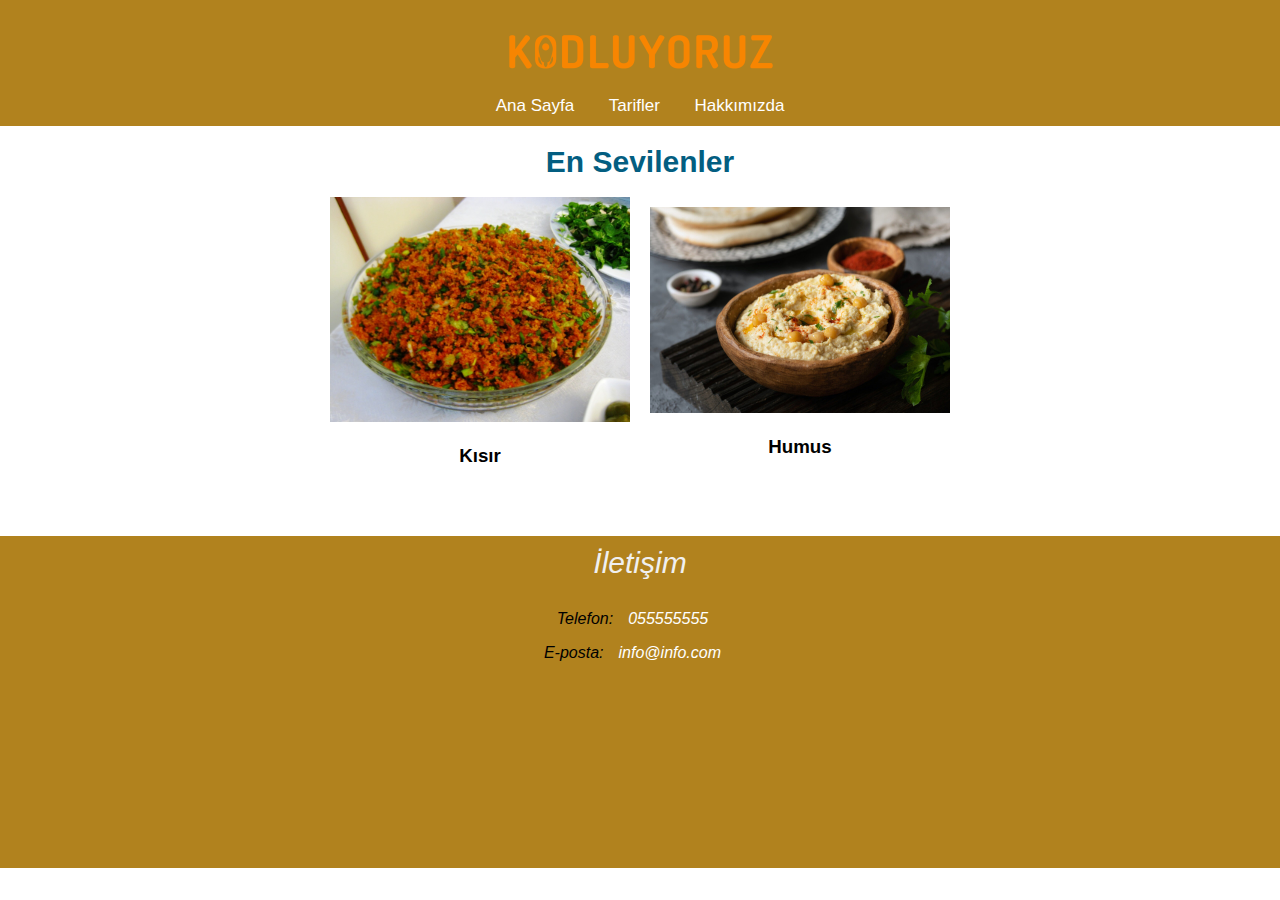
<file: front_end_web_development/css/odev1/index.html>
<!DOCTYPE html>
<html lang="tr">
  <head>
    <meta charset="UTF-8" />
    <meta http-equiv="X-UA-Compatible" content="IE=edge" />
    <meta name="viewport" content="width=device-width, initial-scale=1.0" />
    <title>Yemek Tarifleri</title>
    <link rel="preconnect" href="https://fonts.googleapis.com">
    <link rel="preconnect" href="https://fonts.gstatic.com" crossorigin>
    <link href="https://fonts.googleapis.com/css2?family=Ephesis&display=swap" rel="stylesheet"> 
    <link rel="stylesheet" href="style.css" />


  </head>
  <body>
    <header>
      <img
        class="logo"
        src="img/kodluyoruz.png"
        alt="Kodluyoruz"
      />
      <nav>
        <div class="nav-text">
          <a href="index.html">Ana Sayfa</a>
          <a href="tarifler.html">Tarifler</a>
          <a href="hakkimizda.html">Hakkımızda</a>
        </div>
      </nav>
    </header>
    <section>
     <h3> <p class="title">En Sevilenler</p></h3>
      <span>
        <div class="foods-bigcontainer">
          <div class="foods-container">
            <div class="food">
              <img
              class="cover-img"
                width="300px"
                src="img/kisir0.jpg"
                alt="Kısır"
              />
             <h3><p>Kısır</p></h3> 
         
            </div>
            <div class="food">
              <img
              class="cover-img"
                width="300px"
                src="img/humus0.jpg"
                alt="Humus"
              />
              <h3><p>Humus</p></h3> 


            </div>
          </div>
        </div>
      </span>
    </section>
    <footer>
      <address>
        <p class="title2">İletişim</p>
        <p>Telefon:<a href="tel:055555555">055555555</a></p>
        <p>E-posta:<a href="mailto:info@info.com">info@info.com</a></p>
        </address> 

     

   <br>
   <br>
   <br>
   <br>
   <br>
   <br>
   <br>
   <br>
   <br>
   <br>
      
    </footer>
  </body>
</html>
</file>
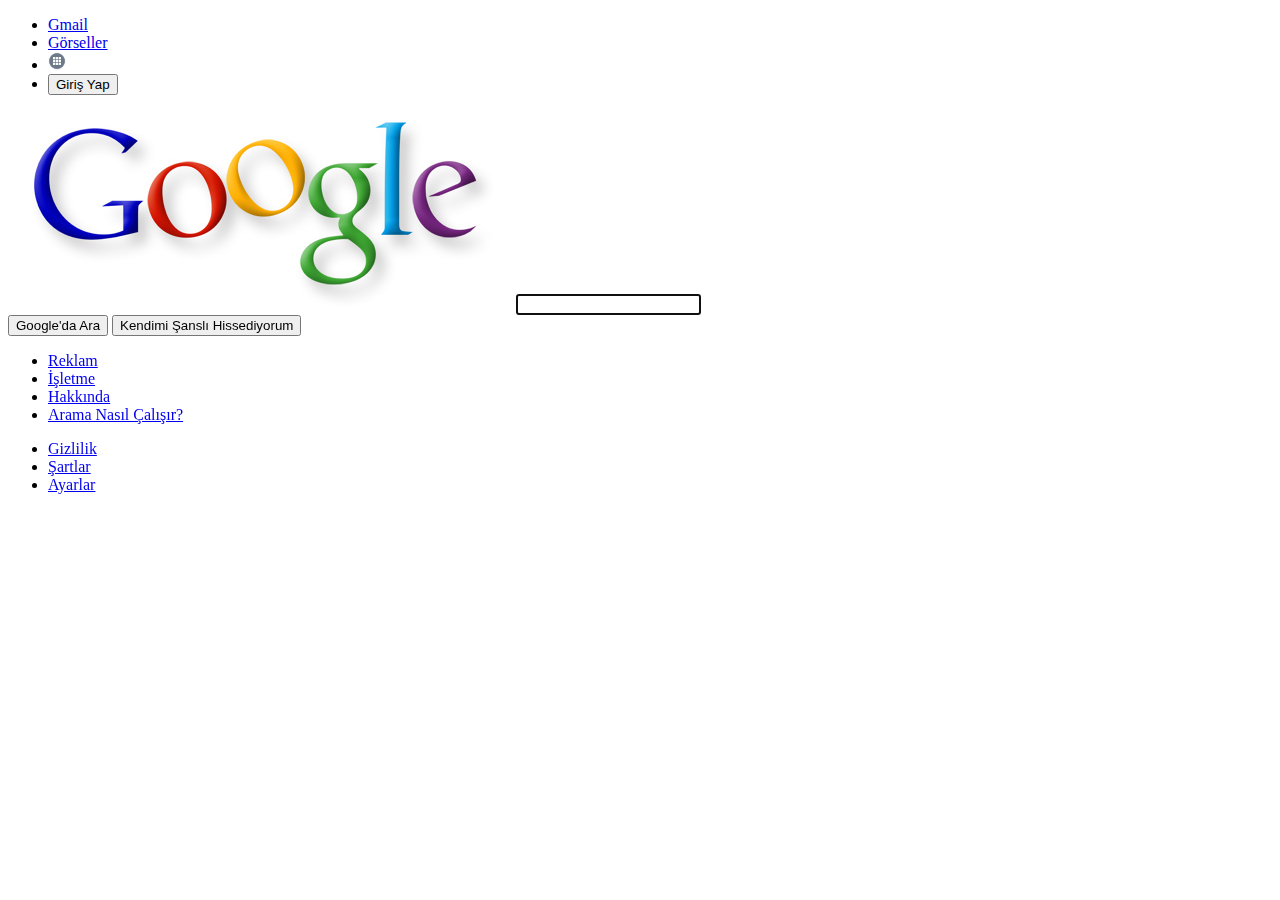
<file: front_end_web_development/css/odev2/index.html>
<!DOCTYPE html>
<html lang="tr">

<head>
  <link rel="shortcut icon" href="images/google_favicon.png">
  <meta charset="utf-8">
  <title>Google Ana Sayfa</title>
  <meta name="viewport" content="width=device-width, initial-scale=1">
  <link rel="preconnect" href="https://fonts.googleapis.com">
  <link rel="preconnect" href="https://fonts.gstatic.com" crossorigin>
  <link href="https://fonts.googleapis.com/css2?family=Scheherazade+New&display=swap" rel="stylesheet"> 
  
</head>

<body>


  <ul class="top-navigation">

    <li>
      <a href="#">Gmail</a>
    </li>
    <li>
      <a href="#">Görseller</a>
    </li>
    <li>
      <a href="#"><img src="images/applauncher.png" width="18" height="18"></a>
    </li>
    <li>
      <a href="#"><button type="button" class="signbtn">Giriş Yap</button></a>
    </li>
  </ul>

  <div class="search-box">
    <img src="images/google_logo.jpeg">
    <input type="text" id="searchbar" autofocus >
    <div class="search-buttons">
      <button id="search1">Google'da Ara</button>
      <button id="search2">Kendimi Şanslı Hissediyorum</button>
    </div>
  </div>
  
  <div class="bottom-links">
  
    <ul class="left-links">
      <li>
        <a href="#">Reklam</a>
      </li>
      <li>
        <a href="#">İşletme</a>
      </li>
      <li>
        <a href="#">Hakkında</a>
      </li>
      <li>
        <a href="#">Arama Nasıl Çalışır?</a>
      </li>
    </ul>

    <ul class="right-links">
      <li>
        <a href="#">Gizlilik</a>
      </li>
      <li>
        <a href="#">Şartlar</a>
      </li>
      <li>
        <a href="#">Ayarlar</a>
      </li>
    </ul>
  </div>
</body>

  
</body>

</html>
</file>
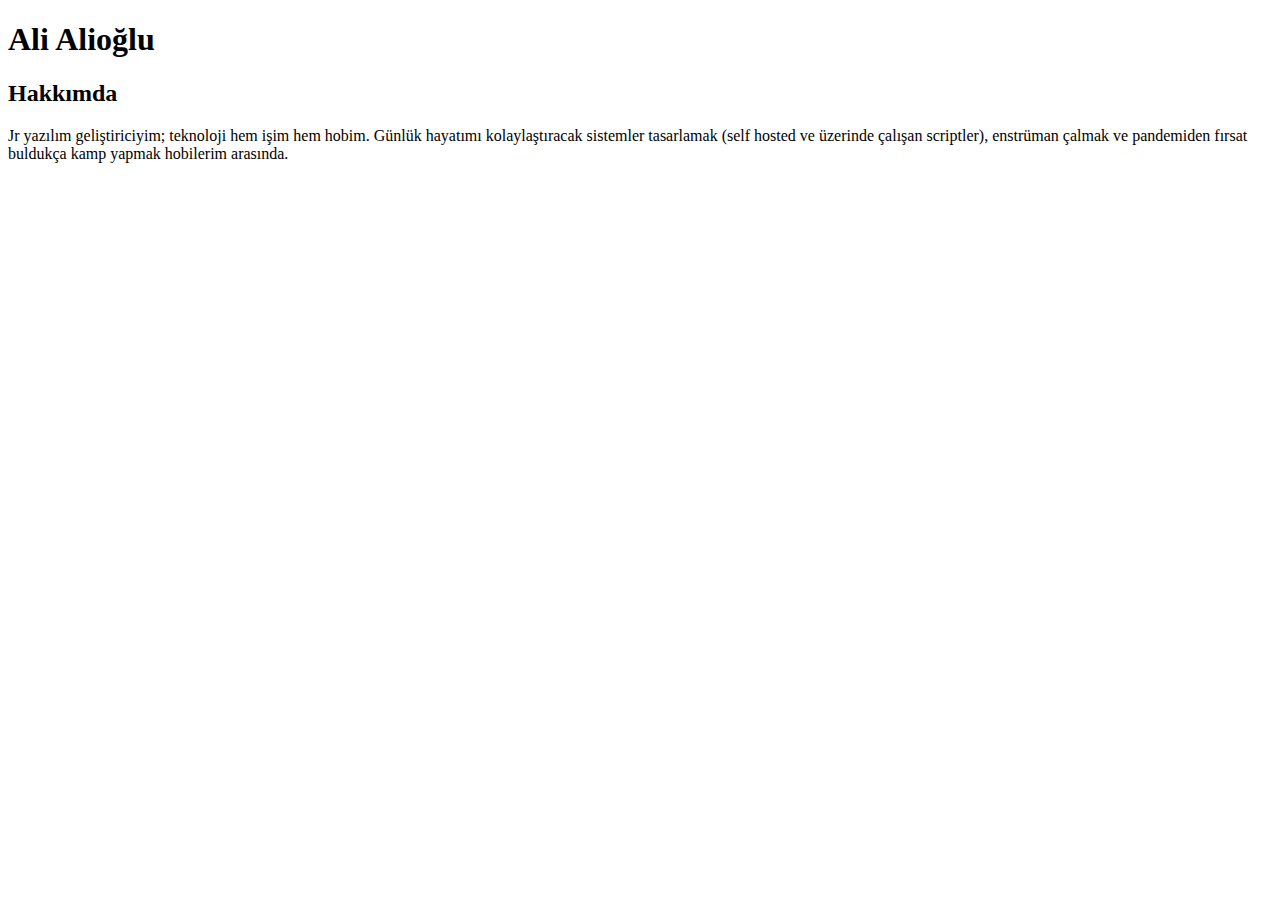
<file: front_end_web_development/html/odev1/index.html>
<!DOCTYPE html> <!-- tarayıcıya sayfa türü bildirir -->
<html lang="tr"> 
<head>
    <meta charset="UTF-8">
    <meta http-equiv="X-UA-Compatible" content="IE=edge">
    <meta name="viewport" content="width=device-width, initial-scale=1.0">
    <title>HTML Ödev 1</title> <!-- web sayfası başlığı -->
    <h1>Ali Alioğlu</h1>
    <h2>Hakkımda</h2>
    <p>Jr yazılım geliştiriciyim; teknoloji hem işim hem hobim. Günlük hayatımı kolaylaştıracak sistemler tasarlamak (self hosted ve üzerinde çalışan scriptler), enstrüman çalmak ve pandemiden fırsat buldukça kamp yapmak hobilerim arasında.</p>
</head>
<body>
    
</body>
</html>
</file>
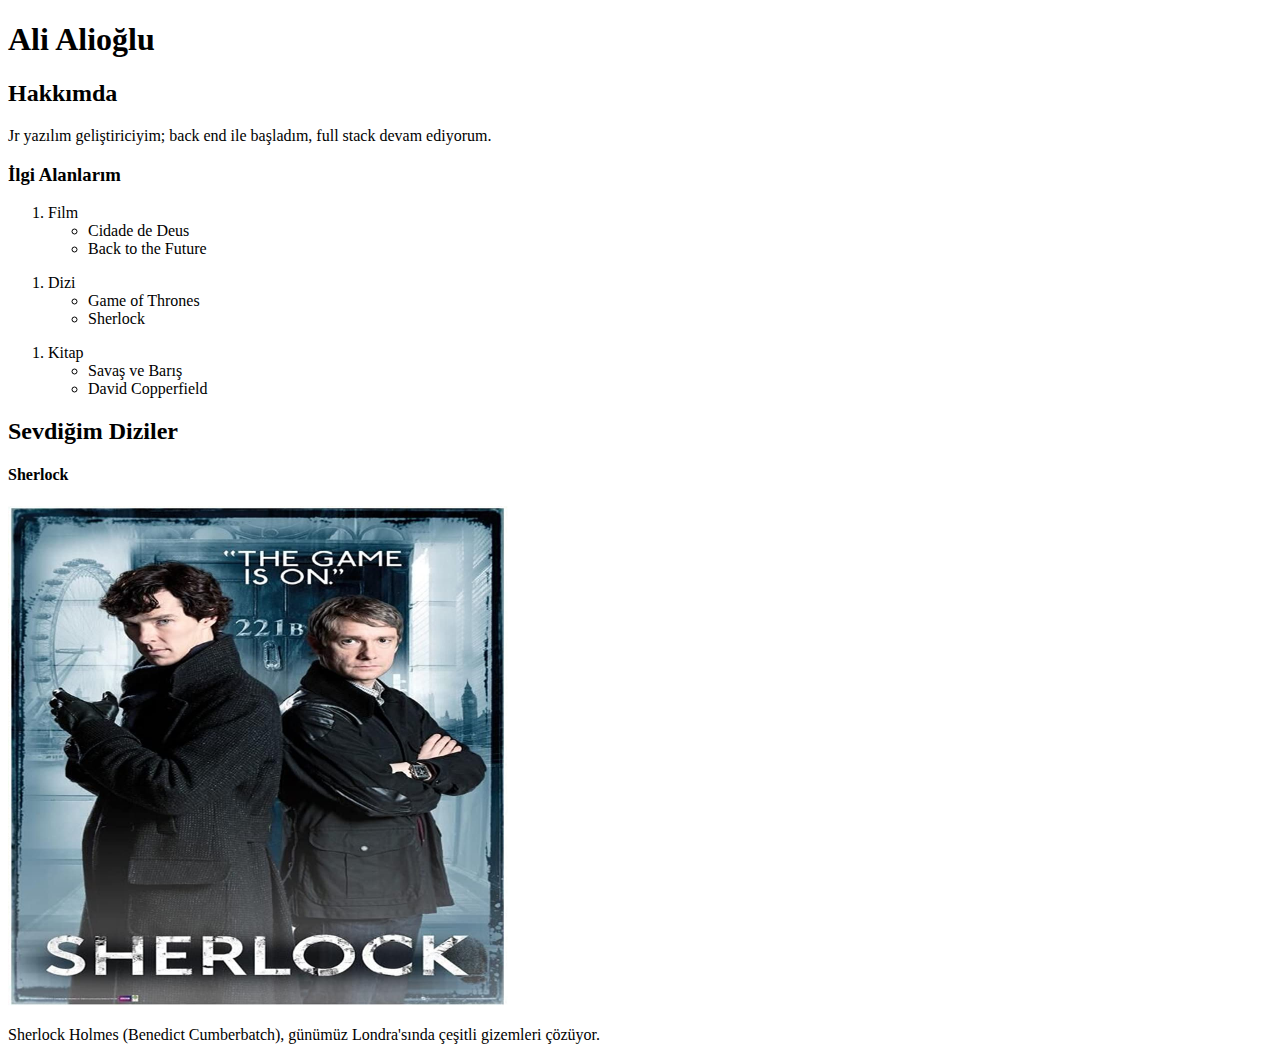
<file: front_end_web_development/html/odev2/index.html>
<!DOCTYPE html>
<html lang="en">
<head>
    <meta charset="UTF-8">
    <meta http-equiv="X-UA-Compatible" content="IE=edge">
    <meta name="viewport" content="width=device-width, initial-scale=1.0">
    <title>Ali Alioğlu</title>
</head>
<body>
    <!--body -->
    <h1>Ali Alioğlu</h1>
    <h2>Hakkımda</h2>
    <p>Jr yazılım geliştiriciyim; back end ile başladım, full stack devam ediyorum. </p>

    <h3>İlgi Alanlarım</h3>
    <!--list-->
    <ol><li>Film
        <ul><li>Cidade de Deus</li></ul>
        <ul><li>Back to the Future</li></ul>
    </li></ol>
    <ol><li>Dizi
        <ul><li>Game of Thrones</li></ul>
        <ul><li>Sherlock</li></ul>
    </li></ol>
    <ol><li>Kitap
        <ul><li>Savaş ve Barış</li></ul>
        <ul><li>David Copperfield</li></ul>
    </li></ol>

    <h2>Sevdiğim Diziler</h2>
    <h4>Sherlock</h4>
    <img src="sherlock.jpg" width="500" height="500" alt="sherlock">
    <p>
        Sherlock Holmes (Benedict Cumberbatch), günümüz Londra'sında çeşitli gizemleri çözüyor. 
    </p>

</body>
</html>
</file>
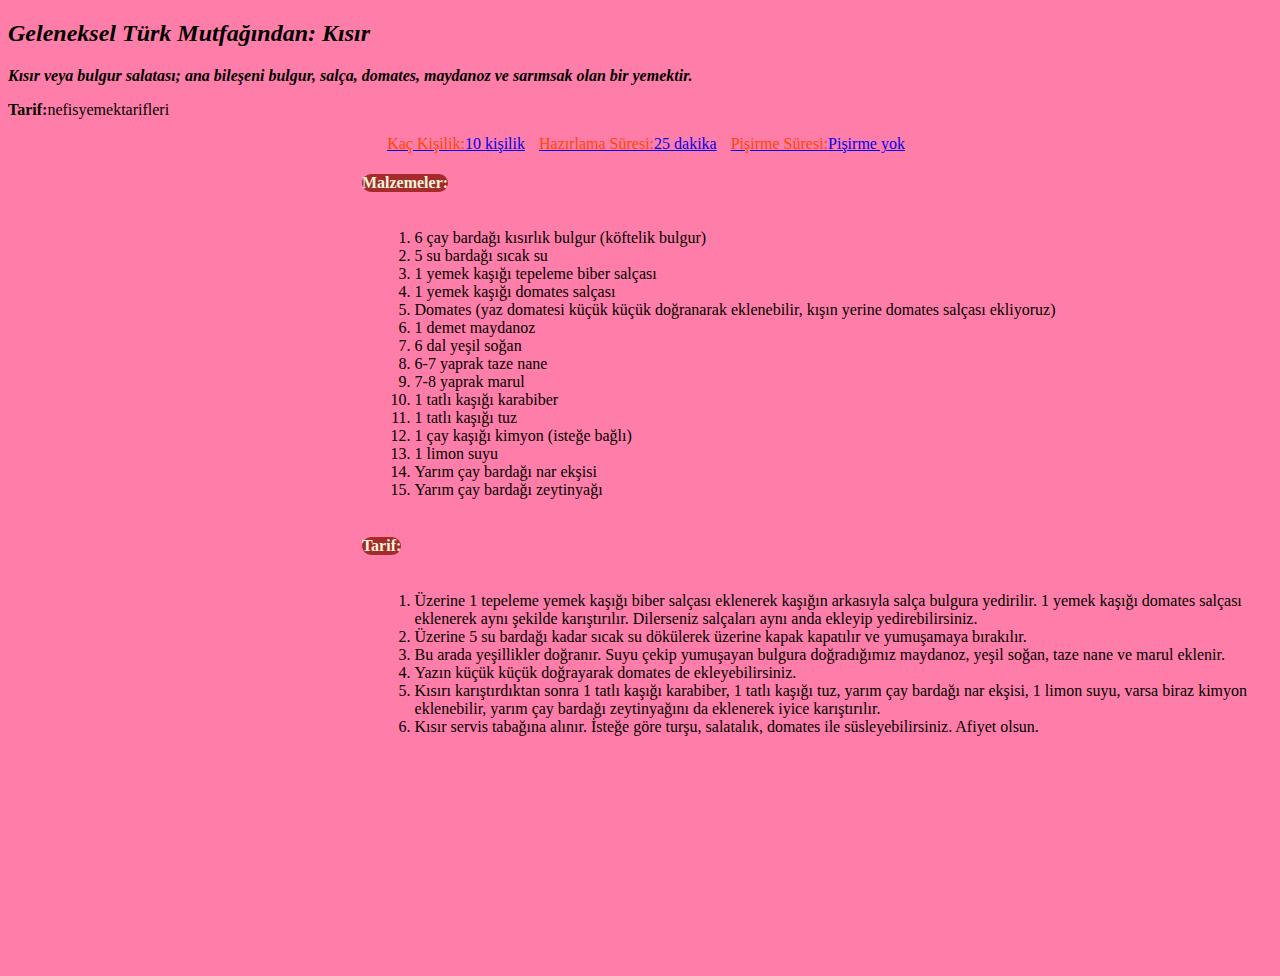
<file: front_end_web_development/html/odev3/index.html>
<!DOCTYPE html>
<html lang="tr">
<head>
    <meta charset="UTF-8">
    <meta http-equiv="X-UA-Compatible" content="IE=edge">
    <meta name="viewport" content="width=device-width, initial-scale=1.0">
    <title>Kısır</title>
</head>
<body style="background-color: rgba(255, 0, 85, 0.507)">

    <h2>
        <strong>
        <em>Geleneksel Türk Mutfağından: Kısır</em> 
    </strong>
     </h2>

    <p><b><em>
        Kısır veya bulgur salatası; ana bileşeni bulgur, salça, domates, maydanoz ve sarımsak olan bir yemektir. 
    </em></b></p>

    <P><b>Tarif:</b>nefisyemektarifleri</p>

         <a href="#" style="margin-left: 30%;"><span style="color:orangered"> Kaç Kişilik:</span>10 kişilik</a> <a href="#" style="margin-left: 10px;"><span style="color:orangered">Hazırlama Süresi:</span>25 dakika</a> <a href="#"  style="margin-left: 10px" ><span style="color:orangered">Pişirme Süresi:</span>Pişirme yok</a>

  
         <br/> 

     <div >
          
    <h4 style="margin-left: 28%; background-color:brown; display:inline-block; color: beige; border-radius:10px; ">
         Malzemeler:
    </h4>
    <ol style="margin-left: 29%; ">
        
        <li>6 çay bardağı kısırlık bulgur (köftelik bulgur)</li> 
        <li>5 su bardağı sıcak su</li> 
        <li>1 yemek kaşığı tepeleme biber salçası</li> 
        <li>1 yemek kaşığı domates salçası</li> 
        <li>Domates (yaz domatesi küçük küçük doğranarak eklenebilir, kışın yerine domates salçası ekliyoruz)</li> 
        <li> 1 demet maydanoz</li>
        <li>6 dal yeşil soğan</li> 
        <li>6-7 yaprak taze nane</li> 
        <li> 7-8 yaprak marul</li>
        <li>1 tatlı kaşığı karabiber</li> 
        <li>1 tatlı kaşığı tuz</li> 
        <li>1  çay kaşığı kimyon (isteğe bağlı)</li> 
        <li>1 limon suyu</li> 
        <li>Yarım çay bardağı nar ekşisi</li> 
        <li>Yarım çay bardağı zeytinyağı</li> 

    </ol>

    <h4 style="margin-left: 28%; background-color:brown; display:inline-block; color: beige; border-radius:10px; "> Tarif:</h4>
        
     <ol style="margin-left: 29%;">
        
<li> Üzerine 1 tepeleme yemek kaşığı biber salçası eklenerek kaşığın arkasıyla salça bulgura yedirilir. 1 yemek kaşığı domates salçası eklenerek aynı şekilde karıştırılır. Dilerseniz salçaları aynı anda ekleyip yedirebilirsiniz.</li>   
<li> Üzerine 5 su bardağı kadar sıcak su dökülerek üzerine kapak kapatılır ve yumuşamaya bırakılır.</li>   
<li>Bu arada yeşillikler doğranır. Suyu çekip yumuşayan bulgura doğradığımız maydanoz, yeşil soğan, taze nane ve marul eklenir.
</li>    
<li>Yazın küçük küçük doğrayarak domates de ekleyebilirsiniz.</li>    
<li> Kısırı karıştırdıktan sonra 1 tatlı kaşığı karabiber, 1 tatlı kaşığı tuz, yarım çay bardağı nar ekşisi, 1 limon suyu, varsa biraz kimyon eklenebilir, yarım çay bardağı zeytinyağını da eklenerek iyice karıştırılır.
 <li>Kısır servis tabağına alınır. İsteğe göre turşu, salatalık, domates ile süsleyebilirsiniz. Afiyet olsun.</li>

     </ol>
<br>
<br>   
<br>
<br>   
<br>
<br>   
<br>
<br>   
<br>
<br>   
<br>
<br>   
      
      
     </div>  
</body>
</html>
</file>
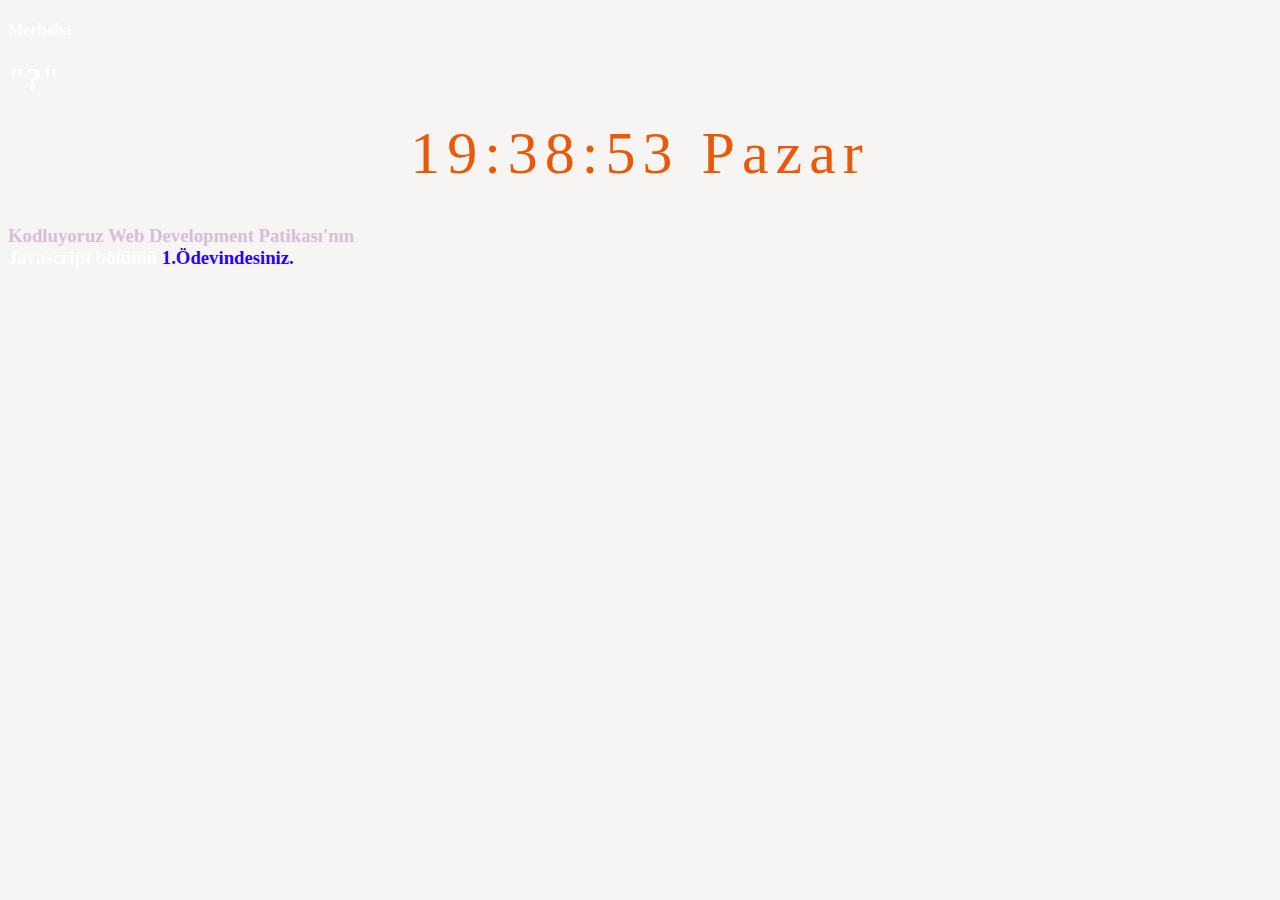
<file: front_end_web_development/javascript/odev1/index.html>
<!DOCTYPE html>
<html lang="tr">
  <head>
    <meta charset="UTF-8" />
    <meta http-equiv="X-UA-Compatible" content="IE=edge" />
    <meta name="viewport" content="width=device-width, initial-scale=1.0" />
    <link rel="stylesheet" href="css/style.css" />
    <link
      rel="stylesheet"
      href="https://cdn.jsdelivr.net/npm/bootstrap@4.6.0/dist/css/bootstrap.min.css"
      integrity="sha384-B0vP5xmATw1+K9KRQjQERJvTumQW0nPEzvF6L/Z6nronJ3oUOFUFpCjEUQouq2+l"
      crossorigin="anonymous"
    />
    <title>Kodluyoruz Javascript Ödev 1</title>
  </head>
  <body class="bg-success" style="color: white;">
    <div style="margin-bottom:none;">
        <h4 class="text-center mt-5">Merhaba</h4>
        <h1 class="text-center mt-2" id="greeting"></h1>
    </div>
    <div id="clockDisplay" class="clock" onload="showTime()"> </div>
    <br>
    <div>
        <h3 class="text-center mt-5"> 
          <span style="color: thistle;font-weight: bolder;"> Kodluyoruz Web Development Patikası'nın </span><br> Javascript bölümü <span style="color: rgb(38, 0, 255);">1.Ödevindesiniz.</span></h3>
    </div>

    <script src="app.js"></script>
  
   
</body>
</html>
</file>
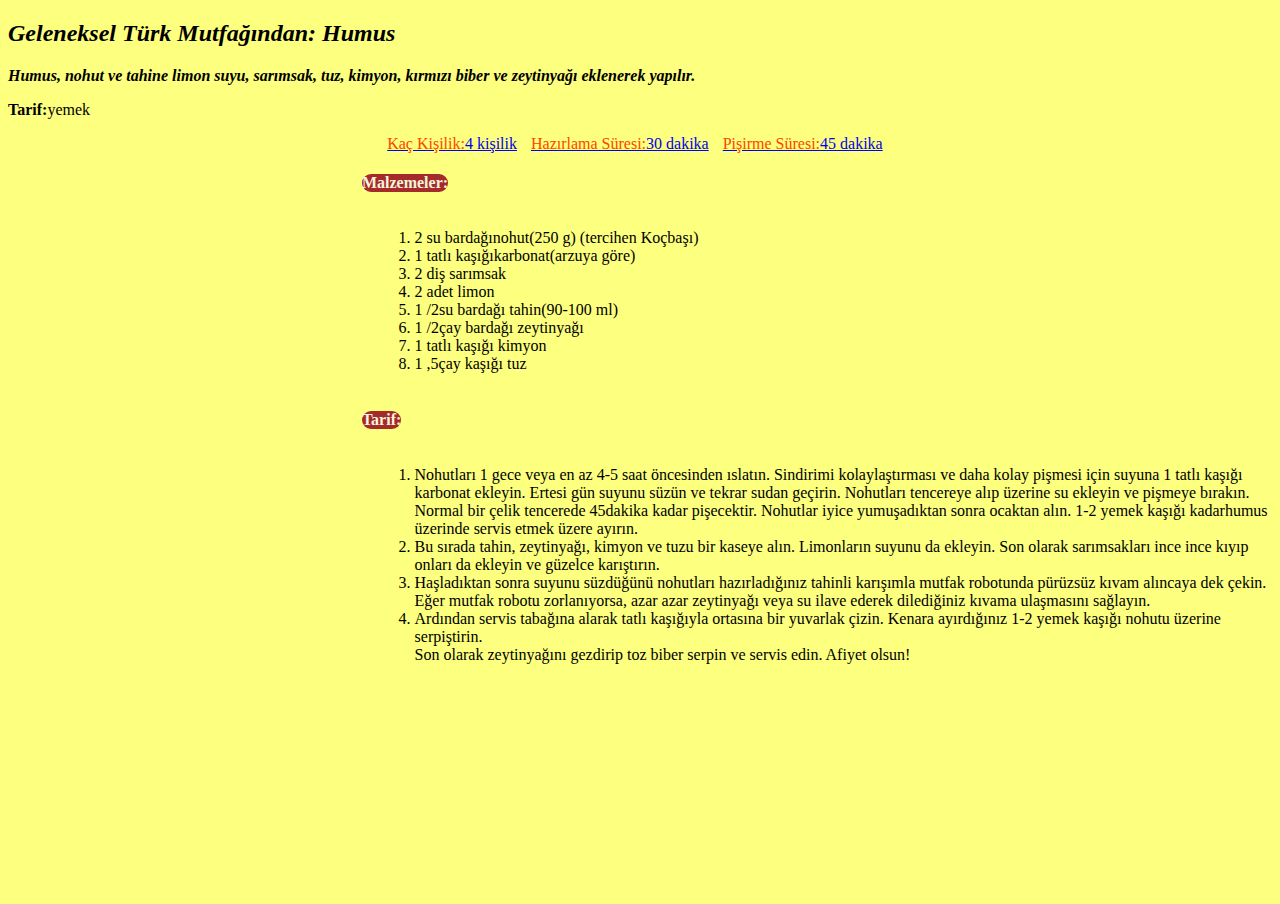
<file: front_end_web_development/css/odev1/humus.html>
<!DOCTYPE html>
<html lang="tr">
<head>
    <meta charset="UTF-8">
    <meta http-equiv="X-UA-Compatible" content="IE=edge">
    <meta name="viewport" content="width=device-width, initial-scale=1.0">
    <title>Humus</title>
</head>
<body style="background-color: rgba(251, 255, 0, 0.507)">

    <h2>
        <strong>
        <em>Geleneksel Türk Mutfağından: Humus</em> 
    </strong>
     </h2>

    <p><b><em>
        Humus, nohut ve tahine limon suyu, sarımsak, tuz, kimyon, kırmızı biber ve zeytinyağı eklenerek yapılır.
    </em></b></p>

    <P><b>Tarif:</b>yemek</p>

         <a href="#" style="margin-left: 30%;"><span style="color:orangered"> Kaç Kişilik:</span>4 kişilik</a> <a href="#" style="margin-left: 10px;"><span style="color:orangered">Hazırlama Süresi:</span>30 dakika</a> <a href="#"  style="margin-left: 10px" ><span style="color:orangered">Pişirme Süresi:</span>45 dakika</a>

  
         <br/> 

     <div >
          
    <h4 style="margin-left: 28%; background-color:brown; display:inline-block; color: beige; border-radius:10px; ">
         Malzemeler:
    </h4>
    <ol style="margin-left: 29%; ">
        
     <li>2 su bardağınohut(250 g) (tercihen Koçbaşı)</li>   
     <li> 1 tatlı kaşığıkarbonat(arzuya göre)</li>  
     <li> 2 diş sarımsak</li>  
     <li>2 adet limon</li>   
     <li> 1 /2su bardağı tahin(90-100 ml)</li>  
     <li> 1 /2çay bardağı zeytinyağı</li>  
     <li> 1 tatlı kaşığı kimyon</li>  
     <li> 1 ,5çay kaşığı tuz    </li>  
    </ol>

    <h4 style="margin-left: 28%; background-color:brown; display:inline-block; color: beige; border-radius:10px; "> Tarif:</h4>
        
     <ol style="margin-left: 29%;">
        
<li>Nohutları 1 gece veya en az 4-5 saat öncesinden ıslatın. Sindirimi kolaylaştırması ve daha kolay pişmesi için suyuna 1 tatlı kaşığı karbonat ekleyin. Ertesi gün suyunu süzün ve tekrar sudan geçirin.
Nohutları tencereye alıp üzerine su ekleyin ve pişmeye bırakın. Normal bir çelik tencerede 45dakika kadar pişecektir. Nohutlar iyice yumuşadıktan sonra ocaktan alın. 1-2 yemek kaşığı kadarhumus üzerinde servis etmek üzere ayırın.
</li>
<li>
    Bu sırada tahin, zeytinyağı, kimyon ve tuzu bir kaseye alın. Limonların suyunu da ekleyin. Son olarak sarımsakları ince ince kıyıp onları da ekleyin ve güzelce karıştırın.
</li>

<li>
    Haşladıktan sonra suyunu süzdüğünü nohutları hazırladığınız tahinli karışımla mutfak robotunda pürüzsüz kıvam alıncaya dek çekin. Eğer mutfak robotu zorlanıyorsa, azar azar zeytinyağı veya su ilave ederek dilediğiniz kıvama ulaşmasını sağlayın.
</li>

<li>
    Ardından servis tabağına alarak tatlı kaşığıyla ortasına bir yuvarlak çizin.
    Kenara ayırdığınız 1-2 yemek kaşığı nohutu üzerine serpiştirin.
</li>
Son olarak zeytinyağını gezdirip toz biber serpin ve servis edin. Afiyet olsun!

     </ol>
<br>
<br>   
<br>
<br>   
<br>
<br>   
<br>
<br>   
<br>
<br>   
<br>
<br>   
      
      
     </div>  
</body>
</html>
</file>
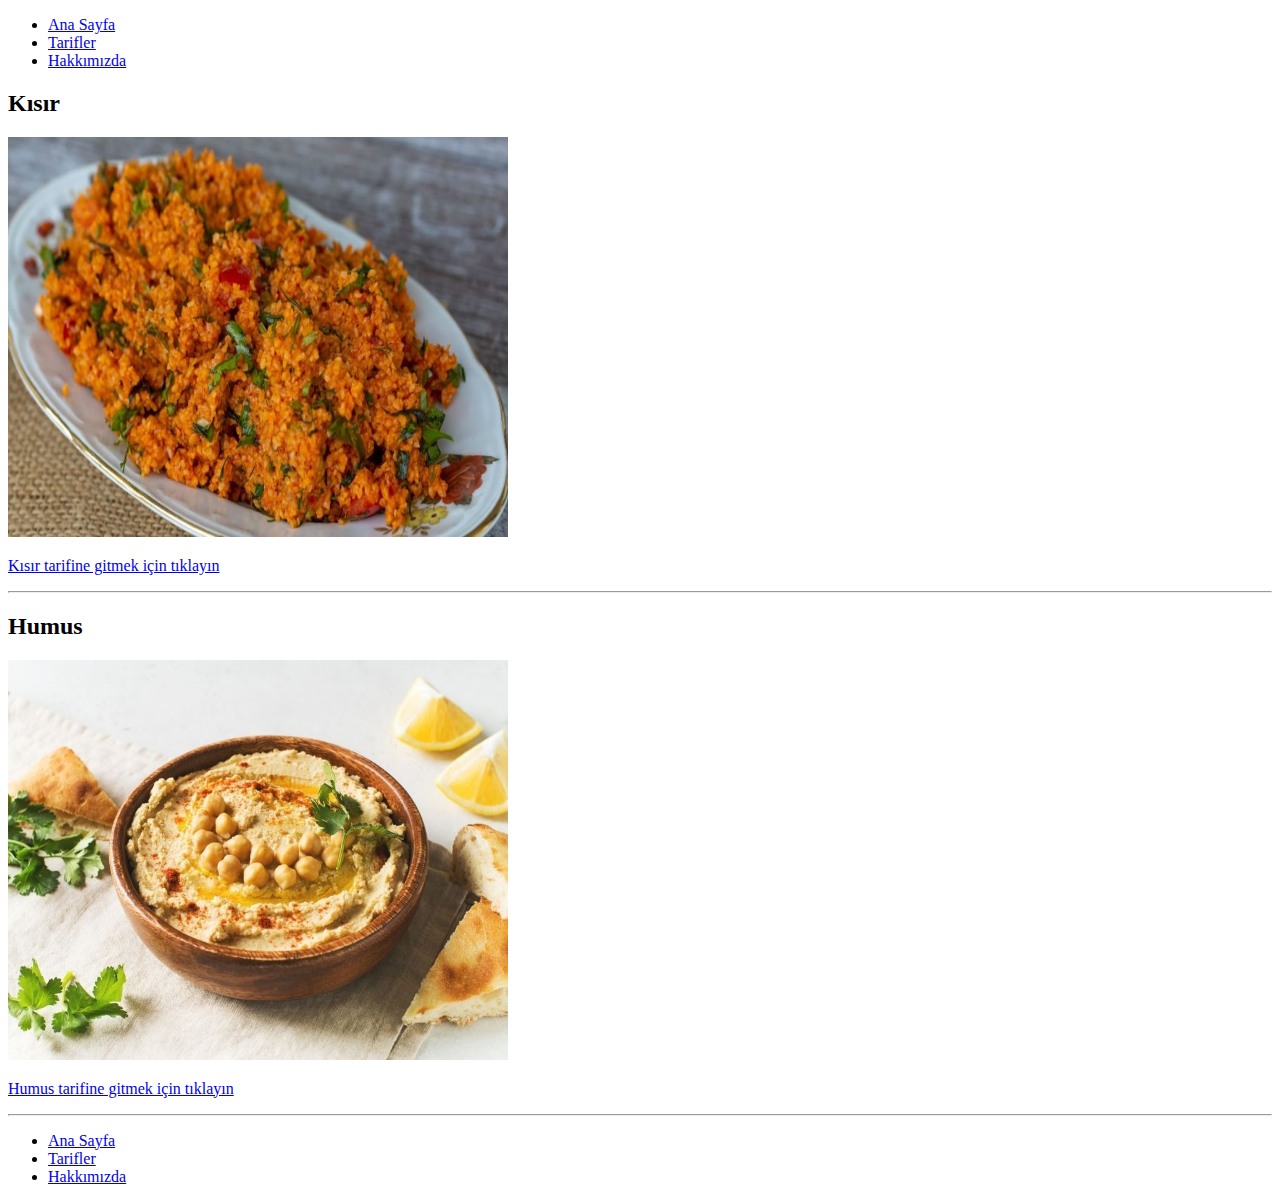
<file: front_end_web_development/css/odev1/tarifler.html>
<!DOCTYPE html>
<html lang="tr">
<head>
    <meta charset="UTF-8">
    <meta http-equiv="X-UA-Compatible" content="IE=edge">
    <meta name="viewport" content="width=device-width, initial-scale=1.0">
    <title>Ana Sayfa | Kodluyoruz</title>
</head>
<body>
    <!--Navbar Start-->
    <header>
        <nav>
            <ul>
                <li>
                    <a href="index.html">Ana Sayfa</a>
                </li>
                <li>
                    <a href="tarifler.html">Tarifler</a>
                </li>
                <li>
                    <a href="hakkimizda.html">Hakkımızda</a>
                </li>
                
            </ul>
        </nav>
    </header>
    <!--Navbar End-->

    <!--Content - Start-->
    <section>
        <!--Articles - Start -->
        <article>
            <h2>Kısır</h2>
            <img height="400" width="500" src="img/kisir.jpg" alt="Kısır">
            <p>            
                <a href="kisir.html">Kısır tarifine gitmek için tıklayın</a>
            </p>
            
            <hr>
        </article>
  
        <article>
            <h2>Humus</h2>
            <img height="400" width="500" src="img/humus.jpg" alt="Humus">
            <p>            
                <a href="humus.html">Humus tarifine gitmek için tıklayın</a>
            </p>
           
           
            <hr>
        </article>
        <!--Articles - End-->
    
    </section>
        
    <!--Content End-->

    <!--Footer - Start-->
    <footer>
        <nav>
            <ul>
                <li>
                    <a href="index.html">Ana Sayfa</a>
                </li>
                <li>
                    <a href="tarifler.html">Tarifler</a>
                </li>
                <li>
                    <a href="hakkimizda.html">Hakkımızda</a>
                </li>
                
            </ul>
        </nav>
    </footer>
    <!--Footer - End-->





    
</body>
</html>
</file>
<file: front_end_web_development/css/odev1/style.css>
h1 {
  font-size: 40px;
}
p,
nav {
  font-family: 'Basic', sans-serif;
}
a {
  padding: 0 15px;
}
h2 {
  color: rgb(145, 23, 23);
  font-family: 'Ephesis', cursive;}
.logo {
  padding-top: 20px;
}
body {
  margin: 0;
  text-align: center;
  padding: 0;
}
header {
  background-color: rgb(177, 130, 30);
  margin-left: auto;
  margin-right: auto;
}
footer {
  background-color: rgb(177, 130, 30);
  margin-left: auto;
  margin-right: auto;
  padding-bottom: 10px;
}

nav {
  padding: 10px;
  font-size: 17px;
}
.nav-text {
  justify-content: space-between;
}
a {
  color: white;
  text-decoration: none;
}
.title {
  font-size: 30px;
  margin-top: 10px;
  margin-bottom: 13px;
  color: rgb(3, 94, 129);
}
.title2 {
  font-size: 30px;
  padding-top: 10px;
  color: rgb(240, 240, 240);
}
.foods-bigcontainer {
  width: 100%;
  margin-bottom: 50px;
  display: grid;
}
.foods-container {
  display: flex;
  margin: 0 auto;
  width: 50%;
  justify-content: center;
  align-items: center;
}
.food {
  /* margin-left: auto;
  margin-right: auto; */  
  margin: 0 auto;
  padding: 0 10px;
}
</file>
<file: front_end_web_development/javascript/odev1/css/style.css>
body {
  background: rgb(247, 244, 244);
}

.clock {
  position: relative;
  text-align: center;
  color: #e95a08;
  font-size: 60px;
  font-family:Cambria, Cochin, Georgia, Times, 'Times New Roman', serif;
  letter-spacing: 7px;
}

.text1 {
  position: relative;
  text-align: center;
  color: #e95a08;
  font-size: 50px;
  font-family:Cambria, Cochin, Georgia, Times, 'Times New Roman', serif;
  letter-spacing: 7px;
}

.text2 {
  position: relative;
  text-align: center;
  color: #e95a08;
  font-size: 40px;
  font-family:Cambria, Cochin, Georgia, Times, 'Times New Roman', serif;
  letter-spacing: 7px;
  margin-right: 100px;
  margin-left: 100px;
}

 img {
     margin-top: 120px;
     width: 17%;
}
</file>
